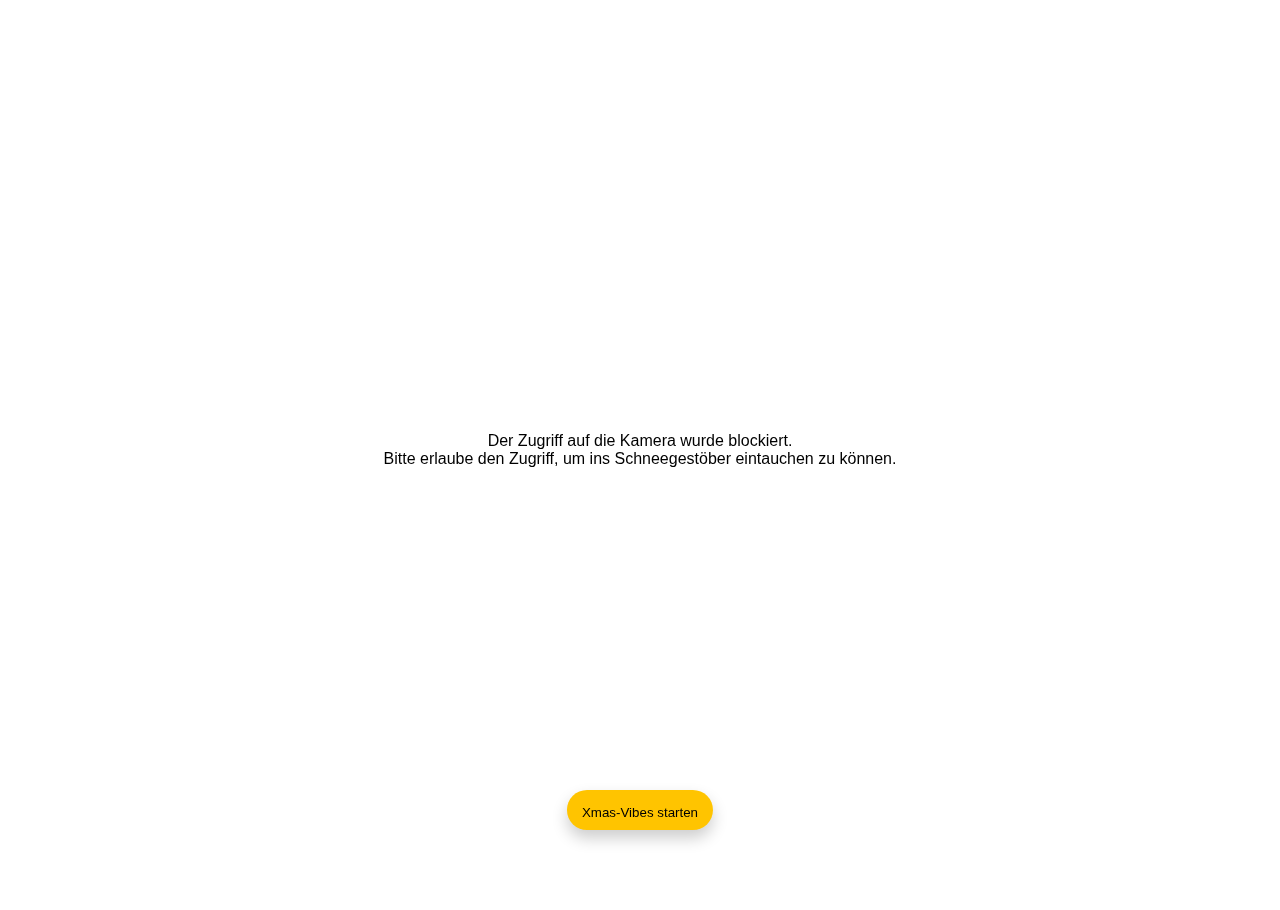
<file: index.html>
<!DOCTYPE html>
<html lang="de">
  <head>
    <meta charset="utf-8" />
    <meta name="viewport" content="width=device-width, initial-scale=1.0" />
    <link rel="stylesheet" href="styles.css" />
    <link href="https://fonts.cdnfonts.com/css/univers-lt-std" rel="stylesheet">
    <title>Schneeflocken</title>
  </head>
  <body>
    <video class="video" autoplay muted playsinline></video>
    <button id="playButton">
      Xmas-Vibes starten
    </button>
    <div id="container">
      <p>Kamera an, Stimmung hoch, Weihnachten los!</p>
    </div>
    <div class="snow"></div>
    <div class="snow"></div>
    <div class="snow"></div>
    <div class="snow"></div>
    <div class="snow"></div>
    <div class="snow"></div>
    <div class="snow"></div>
    <div class="snow"></div>
    <div class="snow"></div>
    <div class="snow"></div>
    <div class="snow"></div>
    <div class="snow"></div>
    <div class="snow"></div>
    <div class="snow"></div>
    <div class="snow"></div>
    <div class="snow"></div>
    <div class="snow"></div>
    <div class="snow"></div>
    <div class="snow"></div>
    <div class="snow"></div>
    <div class="snow"></div>
    <div class="snow"></div>
    <div class="snow"></div>
    <div class="snow"></div>
    <div class="snow"></div>
    <div class="snow"></div>
    <div class="snow"></div>
    <div class="snow"></div>
    <div class="snow"></div>
    <div class="snow"></div>
    <div class="snow"></div>
    <div class="snow"></div>
    <div class="snow"></div>
    <div class="snow"></div>
    <div class="snow"></div>
    <div class="snow"></div>
    <div class="snow"></div>
    <div class="snow"></div>
    <div class="snow"></div>
    <div class="snow"></div>
    <div class="snow"></div>
    <div class="snow"></div>
    <div class="snow"></div>
    <div class="snow"></div>
    <div class="snow"></div>
    <div class="snow"></div>
    <div class="snow"></div>
    <div class="snow"></div>
    <div class="snow"></div>
    <div class="snow"></div>
    <div class="snow"></div>
    <div class="snow"></div>
    <div class="snow"></div>
    <div class="snow"></div>
    <div class="snow"></div>
    <div class="snow"></div>
    <div class="snow"></div>
    <div class="snow"></div>
    <div class="snow"></div>
    <div class="snow"></div>
    <div class="snow"></div>
    <div class="snow"></div>
    <div class="snow"></div>
    <div class="snow"></div>
    <div class="snow"></div>
    <div class="snow"></div>
    <div class="snow"></div>
    <div class="snow"></div>
    <div class="snow"></div>
    <div class="snow"></div>
    <div class="snow"></div>
    <div class="snow"></div>
    <div class="snow"></div>
    <div class="snow"></div>
    <div class="snow"></div>
    <div class="snow"></div>
    <div class="snow"></div>
    <div class="snow"></div>
    <div class="snow"></div>
    <div class="snow"></div>
    <div class="snow"></div>
    <div class="snow"></div>
    <div class="snow"></div>
    <div class="snow"></div>
    <div class="snow"></div>
    <div class="snow"></div>
    <div class="snow"></div>
    <div class="snow"></div>
    <div class="snow"></div>
    <div class="snow"></div>
    <div class="snow"></div>
    <div class="snow"></div>
    <div class="snow"></div>
    <div class="snow"></div>
    <div class="snow"></div>
    <div class="snow"></div>
    <div class="snow"></div>
    <div class="snow"></div>
    <script src="main.js"></script>
  </body>
</html>
</file>
<file: styles.css>
:root {
  font-family: 'Univers LT Std', sans-serif;
}

html,
body {
  height: 100%;
  width: 100%;
  overflow: hidden;
}
body {
  margin: 0;
  position: fixed;
}
* {
  box-sizing: border-box;
}
.video {
  position: absolute;
  top: 0;
  left: 0;
  width: 100%;
  height: 100vh;
  object-fit: cover;
  z-index: -1;
  -webkit-transform: scaleX(-1);
  transform: scaleX(-1);
}
.snowflakes {
  position: absolute;
  z-index: 1;
}
#container {
  display: flex;
  justify-content: center;
  align-items: center;
  height: 100vh;
  text-align: center;
}
#playButton {
  background-color: #ffc400;
  color: black;
  border-radius: 30px;
  box-shadow: 0 8px 16px 0 rgba(0,0,0,0.2);
  border: none;
  bottom: 70px;
  position: fixed;
  padding: 15px;
  padding-bottom: 10px;
  left: 50%;
  transform: translateX(-50%);
  font-family: 'Univers LT Std', sans-serif;
}
#playButton:hover {
  cursor: pointer;
}
.snow {
  position: absolute;
  width: 10px;
  height: 10px;
  background: white;
  border-radius: 50%;
}
.snow:nth-child(1) {
  opacity: 0.2326;
  transform: translate(97.784vw, -10px) scale(0.471);
  animation: fall-1 28s -9s linear infinite;
}
@keyframes fall-1 {
  51.2% {
    transform: translate(105.4436vw, 51.2vh) scale(0.471);
  }
  to {
    transform: translate(101.6138vw, 100vh) scale(0.471);
  }
}
.snow:nth-child(2) {
  opacity: 0.2174;
  transform: translate(25.5022vw, -10px) scale(0.708);
  animation: fall-2 29s -11s linear infinite;
}
@keyframes fall-2 {
  43.105% {
    transform: translate(20.1755vw, 43.105vh) scale(0.708);
  }
  to {
    transform: translate(22.83885vw, 100vh) scale(0.708);
  }
}
.snow:nth-child(3) {
  opacity: 0.5999;
  transform: translate(18.7406vw, -10px) scale(0.5167);
  animation: fall-3 21s -21s linear infinite;
}
@keyframes fall-3 {
  52.322% {
    transform: translate(25.5754vw, 52.322vh) scale(0.5167);
  }
  to {
    transform: translate(22.158vw, 100vh) scale(0.5167);
  }
}
.snow:nth-child(4) {
  opacity: 0.6032;
  transform: translate(4.6839vw, -10px) scale(0.8998);
  animation: fall-4 14s -21s linear infinite;
}
@keyframes fall-4 {
  48.11% {
    transform: translate(7.9559vw, 48.11vh) scale(0.8998);
  }
  to {
    transform: translate(6.3199vw, 100vh) scale(0.8998);
  }
}
.snow:nth-child(5) {
  opacity: 0.4025;
  transform: translate(48.4325vw, -10px) scale(0.6366);
  animation: fall-5 26s -24s linear infinite;
}
@keyframes fall-5 {
  60.792% {
    transform: translate(42.9827vw, 60.792vh) scale(0.6366);
  }
  to {
    transform: translate(45.7076vw, 100vh) scale(0.6366);
  }
}
.snow:nth-child(6) {
  opacity: 0.1086;
  transform: translate(16.7668vw, -10px) scale(0.4376);
  animation: fall-6 24s -16s linear infinite;
}
@keyframes fall-6 {
  79.537% {
    transform: translate(15.4939vw, 79.537vh) scale(0.4376);
  }
  to {
    transform: translate(16.13035vw, 100vh) scale(0.4376);
  }
}
.snow:nth-child(7) {
  opacity: 0.7032;
  transform: translate(14.0865vw, -10px) scale(0.4771);
  animation: fall-7 10s -24s linear infinite;
}
@keyframes fall-7 {
  76.447% {
    transform: translate(5.0061vw, 76.447vh) scale(0.4771);
  }
  to {
    transform: translate(9.5463vw, 100vh) scale(0.4771);
  }
}
.snow:nth-child(8) {
  opacity: 0.2893;
  transform: translate(91.1609vw, -10px) scale(0.8132);
  animation: fall-8 28s -14s linear infinite;
}
@keyframes fall-8 {
  79.231% {
    transform: translate(93.2668vw, 79.231vh) scale(0.8132);
  }
  to {
    transform: translate(92.21385vw, 100vh) scale(0.8132);
  }
}
.snow:nth-child(9) {
  opacity: 0.7708;
  transform: translate(31.0513vw, -10px) scale(0.5205);
  animation: fall-9 25s -21s linear infinite;
}
@keyframes fall-9 {
  61.865% {
    transform: translate(38.7431vw, 61.865vh) scale(0.5205);
  }
  to {
    transform: translate(34.8972vw, 100vh) scale(0.5205);
  }
}
.snow:nth-child(10) {
  opacity: 0.7234;
  transform: translate(92.7142vw, -10px) scale(0.6919);
  animation: fall-10 15s -16s linear infinite;
}
@keyframes fall-10 {
  77.861% {
    transform: translate(93.9263vw, 77.861vh) scale(0.6919);
  }
  to {
    transform: translate(93.32025vw, 100vh) scale(0.6919);
  }
}
.snow:nth-child(11) {
  opacity: 0.5819;
  transform: translate(29.5519vw, -10px) scale(0.072);
  animation: fall-11 11s -24s linear infinite;
}
@keyframes fall-11 {
  38.77% {
    transform: translate(27.7484vw, 38.77vh) scale(0.072);
  }
  to {
    transform: translate(28.65015vw, 100vh) scale(0.072);
  }
}
.snow:nth-child(12) {
  opacity: 0.0245;
  transform: translate(61.3277vw, -10px) scale(0.6654);
  animation: fall-12 24s -5s linear infinite;
}
@keyframes fall-12 {
  41.877% {
    transform: translate(54.0568vw, 41.877vh) scale(0.6654);
  }
  to {
    transform: translate(57.69225vw, 100vh) scale(0.6654);
  }
}
.snow:nth-child(13) {
  opacity: 0.8788;
  transform: translate(86.7467vw, -10px) scale(0.4931);
  animation: fall-13 25s -2s linear infinite;
}
@keyframes fall-13 {
  49.986% {
    transform: translate(92.7488vw, 49.986vh) scale(0.4931);
  }
  to {
    transform: translate(89.74775vw, 100vh) scale(0.4931);
  }
}
.snow:nth-child(14) {
  opacity: 0.9322;
  transform: translate(57.3014vw, -10px) scale(0.0286);
  animation: fall-14 18s -20s linear infinite;
}
@keyframes fall-14 {
  62.28% {
    transform: translate(58.4279vw, 62.28vh) scale(0.0286);
  }
  to {
    transform: translate(57.86465vw, 100vh) scale(0.0286);
  }
}
.snow:nth-child(15) {
  opacity: 0.4757;
  transform: translate(91.9656vw, -10px) scale(0.3877);
  animation: fall-15 14s -20s linear infinite;
}
@keyframes fall-15 {
  71.829% {
    transform: translate(94.1409vw, 71.829vh) scale(0.3877);
  }
  to {
    transform: translate(93.05325vw, 100vh) scale(0.3877);
  }
}
.snow:nth-child(16) {
  opacity: 0.4997;
  transform: translate(45.9431vw, -10px) scale(0.7522);
  animation: fall-16 28s -5s linear infinite;
}
@keyframes fall-16 {
  67.307% {
    transform: translate(47.8109vw, 67.307vh) scale(0.7522);
  }
  to {
    transform: translate(46.877vw, 100vh) scale(0.7522);
  }
}
.snow:nth-child(17) {
  opacity: 0.6369;
  transform: translate(66.1889vw, -10px) scale(0.1399);
  animation: fall-17 19s -26s linear infinite;
}
@keyframes fall-17 {
  57.839% {
    transform: translate(69.8366vw, 57.839vh) scale(0.1399);
  }
  to {
    transform: translate(68.01275vw, 100vh) scale(0.1399);
  }
}
.snow:nth-child(18) {
  opacity: 0.5237;
  transform: translate(80.4355vw, -10px) scale(0.1402);
  animation: fall-18 25s -12s linear infinite;
}
@keyframes fall-18 {
  42.221% {
    transform: translate(82.7931vw, 42.221vh) scale(0.1402);
  }
  to {
    transform: translate(81.6143vw, 100vh) scale(0.1402);
  }
}
.snow:nth-child(19) {
  opacity: 0.7367;
  transform: translate(40.6952vw, -10px) scale(0.3616);
  animation: fall-19 28s -6s linear infinite;
}
@keyframes fall-19 {
  73.876% {
    transform: translate(42.7999vw, 73.876vh) scale(0.3616);
  }
  to {
    transform: translate(41.74755vw, 100vh) scale(0.3616);
  }
}
.snow:nth-child(20) {
  opacity: 0.261;
  transform: translate(35.4382vw, -10px) scale(0.5869);
  animation: fall-20 19s -8s linear infinite;
}
@keyframes fall-20 {
  53.608% {
    transform: translate(44.6489vw, 53.608vh) scale(0.5869);
  }
  to {
    transform: translate(40.04355vw, 100vh) scale(0.5869);
  }
}
.snow:nth-child(21) {
  opacity: 0.0144;
  transform: translate(6.2214vw, -10px) scale(0.9642);
  animation: fall-21 10s -10s linear infinite;
}
@keyframes fall-21 {
  33.222% {
    transform: translate(9.7078vw, 33.222vh) scale(0.9642);
  }
  to {
    transform: translate(7.9646vw, 100vh) scale(0.9642);
  }
}
.snow:nth-child(22) {
  opacity: 0.406;
  transform: translate(77.029vw, -10px) scale(0.9118);
  animation: fall-22 20s -7s linear infinite;
}
@keyframes fall-22 {
  46.154% {
    transform: translate(71.0746vw, 46.154vh) scale(0.9118);
  }
  to {
    transform: translate(74.0518vw, 100vh) scale(0.9118);
  }
}
.snow:nth-child(23) {
  opacity: 0.174;
  transform: translate(95.9669vw, -10px) scale(0.527);
  animation: fall-23 24s -12s linear infinite;
}
@keyframes fall-23 {
  48.699% {
    transform: translate(102.9522vw, 48.699vh) scale(0.527);
  }
  to {
    transform: translate(99.45955vw, 100vh) scale(0.527);
  }
}
.snow:nth-child(24) {
  opacity: 0.1946;
  transform: translate(78.7736vw, -10px) scale(0.1177);
  animation: fall-24 12s -10s linear infinite;
}
@keyframes fall-24 {
  42.522% {
    transform: translate(87.4435vw, 42.522vh) scale(0.1177);
  }
  to {
    transform: translate(83.10855vw, 100vh) scale(0.1177);
  }
}
.snow:nth-child(25) {
  opacity: 0.7909;
  transform: translate(70.5991vw, -10px) scale(0.8464);
  animation: fall-25 24s -6s linear infinite;
}
@keyframes fall-25 {
  67.049% {
    transform: translate(66.3983vw, 67.049vh) scale(0.8464);
  }
  to {
    transform: translate(68.4987vw, 100vh) scale(0.8464);
  }
}
.snow:nth-child(26) {
  opacity: 0.648;
  transform: translate(91.3327vw, -10px) scale(0.0936);
  animation: fall-26 25s -13s linear infinite;
}
@keyframes fall-26 {
  47.635% {
    transform: translate(86.3994vw, 47.635vh) scale(0.0936);
  }
  to {
    transform: translate(88.86605vw, 100vh) scale(0.0936);
  }
}
.snow:nth-child(27) {
  opacity: 0.9435;
  transform: translate(4.7304vw, -10px) scale(0.161);
  animation: fall-27 19s -28s linear infinite;
}
@keyframes fall-27 {
  30.258% {
    transform: translate(0.1244vw, 30.258vh) scale(0.161);
  }
  to {
    transform: translate(2.4274vw, 100vh) scale(0.161);
  }
}
.snow:nth-child(28) {
  opacity: 0.9919;
  transform: translate(2.9963vw, -10px) scale(0.5264);
  animation: fall-28 27s -22s linear infinite;
}
@keyframes fall-28 {
  32.808% {
    transform: translate(1.2658vw, 32.808vh) scale(0.5264);
  }
  to {
    transform: translate(2.13105vw, 100vh) scale(0.5264);
  }
}
.snow:nth-child(29) {
  opacity: 0.6265;
  transform: translate(19.7944vw, -10px) scale(0.4726);
  animation: fall-29 13s -17s linear infinite;
}
@keyframes fall-29 {
  75.561% {
    transform: translate(15.5111vw, 75.561vh) scale(0.4726);
  }
  to {
    transform: translate(17.65275vw, 100vh) scale(0.4726);
  }
}
.snow:nth-child(30) {
  opacity: 0.626;
  transform: translate(49.1702vw, -10px) scale(0.6995);
  animation: fall-30 18s -24s linear infinite;
}
@keyframes fall-30 {
  56.571% {
    transform: translate(42.0343vw, 56.571vh) scale(0.6995);
  }
  to {
    transform: translate(45.60225vw, 100vh) scale(0.6995);
  }
}
.snow:nth-child(31) {
  opacity: 0.7875;
  transform: translate(26.9118vw, -10px) scale(0.7693);
  animation: fall-31 28s -14s linear infinite;
}
@keyframes fall-31 {
  47.984% {
    transform: translate(32.9623vw, 47.984vh) scale(0.7693);
  }
  to {
    transform: translate(29.93705vw, 100vh) scale(0.7693);
  }
}
.snow:nth-child(32) {
  opacity: 0.2281;
  transform: translate(40.9419vw, -10px) scale(0.9307);
  animation: fall-32 21s -2s linear infinite;
}
@keyframes fall-32 {
  44.938% {
    transform: translate(41.4691vw, 44.938vh) scale(0.9307);
  }
  to {
    transform: translate(41.2055vw, 100vh) scale(0.9307);
  }
}
.snow:nth-child(33) {
  opacity: 0.5771;
  transform: translate(80.9405vw, -10px) scale(0.9652);
  animation: fall-33 15s -2s linear infinite;
}
@keyframes fall-33 {
  38.625% {
    transform: translate(74.4746vw, 38.625vh) scale(0.9652);
  }
  to {
    transform: translate(77.70755vw, 100vh) scale(0.9652);
  }
}
.snow:nth-child(34) {
  opacity: 0.13;
  transform: translate(42.0434vw, -10px) scale(0.7184);
  animation: fall-34 29s -22s linear infinite;
}
@keyframes fall-34 {
  37.727% {
    transform: translate(41.8674vw, 37.727vh) scale(0.7184);
  }
  to {
    transform: translate(41.9554vw, 100vh) scale(0.7184);
  }
}
.snow:nth-child(35) {
  opacity: 0.2617;
  transform: translate(65.8406vw, -10px) scale(0.7623);
  animation: fall-35 13s -25s linear infinite;
}
@keyframes fall-35 {
  76.14% {
    transform: translate(75.7875vw, 76.14vh) scale(0.7623);
  }
  to {
    transform: translate(70.81405vw, 100vh) scale(0.7623);
  }
}
.snow:nth-child(36) {
  opacity: 0.5775;
  transform: translate(38.9514vw, -10px) scale(0.7368);
  animation: fall-36 14s -11s linear infinite;
}
@keyframes fall-36 {
  76.682% {
    transform: translate(40.9056vw, 76.682vh) scale(0.7368);
  }
  to {
    transform: translate(39.9285vw, 100vh) scale(0.7368);
  }
}
.snow:nth-child(37) {
  opacity: 0.5613;
  transform: translate(5.9649vw, -10px) scale(0.8136);
  animation: fall-37 10s -24s linear infinite;
}
@keyframes fall-37 {
  41.375% {
    transform: translate(11.0696vw, 41.375vh) scale(0.8136);
  }
  to {
    transform: translate(8.51725vw, 100vh) scale(0.8136);
  }
}
.snow:nth-child(38) {
  opacity: 0.4978;
  transform: translate(64.7624vw, -10px) scale(0.7154);
  animation: fall-38 25s -4s linear infinite;
}
@keyframes fall-38 {
  77.398% {
    transform: translate(68.4924vw, 77.398vh) scale(0.7154);
  }
  to {
    transform: translate(66.6274vw, 100vh) scale(0.7154);
  }
}
.snow:nth-child(39) {
  opacity: 0.4789;
  transform: translate(25.7957vw, -10px) scale(0.7027);
  animation: fall-39 21s -3s linear infinite;
}
@keyframes fall-39 {
  71.16% {
    transform: translate(28.2824vw, 71.16vh) scale(0.7027);
  }
  to {
    transform: translate(27.03905vw, 100vh) scale(0.7027);
  }
}
.snow:nth-child(40) {
  opacity: 0.2741;
  transform: translate(72.6596vw, -10px) scale(0.8534);
  animation: fall-40 29s -28s linear infinite;
}
@keyframes fall-40 {
  56.945% {
    transform: translate(78.4959vw, 56.945vh) scale(0.8534);
  }
  to {
    transform: translate(75.57775vw, 100vh) scale(0.8534);
  }
}
.snow:nth-child(41) {
  opacity: 0.5996;
  transform: translate(14.0759vw, -10px) scale(0.1461);
  animation: fall-41 26s -10s linear infinite;
}
@keyframes fall-41 {
  67.291% {
    transform: translate(15.2245vw, 67.291vh) scale(0.1461);
  }
  to {
    transform: translate(14.6502vw, 100vh) scale(0.1461);
  }
}
.snow:nth-child(42) {
  opacity: 0.2237;
  transform: translate(32.3792vw, -10px) scale(0.7184);
  animation: fall-42 24s -21s linear infinite;
}
@keyframes fall-42 {
  46.047% {
    transform: translate(33.2625vw, 46.047vh) scale(0.7184);
  }
  to {
    transform: translate(32.82085vw, 100vh) scale(0.7184);
  }
}
.snow:nth-child(43) {
  opacity: 0.3063;
  transform: translate(53.8334vw, -10px) scale(0.7896);
  animation: fall-43 10s -6s linear infinite;
}
@keyframes fall-43 {
  37.439% {
    transform: translate(62.709vw, 37.439vh) scale(0.7896);
  }
  to {
    transform: translate(58.2712vw, 100vh) scale(0.7896);
  }
}
.snow:nth-child(44) {
  opacity: 0.77;
  transform: translate(7.6294vw, -10px) scale(0.2414);
  animation: fall-44 15s -21s linear infinite;
}
@keyframes fall-44 {
  38.005% {
    transform: translate(2.6626vw, 38.005vh) scale(0.2414);
  }
  to {
    transform: translate(5.146vw, 100vh) scale(0.2414);
  }
}
.snow:nth-child(45) {
  opacity: 0.1855;
  transform: translate(81.9534vw, -10px) scale(0.0994);
  animation: fall-45 22s -12s linear infinite;
}
@keyframes fall-45 {
  39.484% {
    transform: translate(80.8075vw, 39.484vh) scale(0.0994);
  }
  to {
    transform: translate(81.38045vw, 100vh) scale(0.0994);
  }
}
.snow:nth-child(46) {
  opacity: 0.1766;
  transform: translate(14.4432vw, -10px) scale(0.5106);
  animation: fall-46 28s -14s linear infinite;
}
@keyframes fall-46 {
  77.869% {
    transform: translate(14.993vw, 77.869vh) scale(0.5106);
  }
  to {
    transform: translate(14.7181vw, 100vh) scale(0.5106);
  }
}
.snow:nth-child(47) {
  opacity: 0.7327;
  transform: translate(51.3332vw, -10px) scale(0.8117);
  animation: fall-47 15s -11s linear infinite;
}
@keyframes fall-47 {
  63.89% {
    transform: translate(43.3393vw, 63.89vh) scale(0.8117);
  }
  to {
    transform: translate(47.33625vw, 100vh) scale(0.8117);
  }
}
.snow:nth-child(48) {
  opacity: 0.5785;
  transform: translate(42.7412vw, -10px) scale(0.8476);
  animation: fall-48 20s -20s linear infinite;
}
@keyframes fall-48 {
  58.474% {
    transform: translate(45.6932vw, 58.474vh) scale(0.8476);
  }
  to {
    transform: translate(44.2172vw, 100vh) scale(0.8476);
  }
}
.snow:nth-child(49) {
  opacity: 0.007;
  transform: translate(2.5322vw, -10px) scale(0.8415);
  animation: fall-49 22s -13s linear infinite;
}
@keyframes fall-49 {
  43.414% {
    transform: translate(5.5897vw, 43.414vh) scale(0.8415);
  }
  to {
    transform: translate(4.06095vw, 100vh) scale(0.8415);
  }
}
.snow:nth-child(50) {
  opacity: 0.6955;
  transform: translate(23.8981vw, -10px) scale(0.5083);
  animation: fall-50 24s -5s linear infinite;
}
@keyframes fall-50 {
  38.256% {
    transform: translate(26.4895vw, 38.256vh) scale(0.5083);
  }
  to {
    transform: translate(25.1938vw, 100vh) scale(0.5083);
  }
}
.snow:nth-child(51) {
  opacity: 0.6521;
  transform: translate(7.2183vw, -10px) scale(0.3992);
  animation: fall-51 18s -16s linear infinite;
}
@keyframes fall-51 {
  33.884% {
    transform: translate(13.0399vw, 33.884vh) scale(0.3992);
  }
  to {
    transform: translate(10.1291vw, 100vh) scale(0.3992);
  }
}
.snow:nth-child(52) {
  opacity: 0.0814;
  transform: translate(88.7868vw, -10px) scale(0.8233);
  animation: fall-52 23s -15s linear infinite;
}
@keyframes fall-52 {
  45.175% {
    transform: translate(79.3637vw, 45.175vh) scale(0.8233);
  }
  to {
    transform: translate(84.07525vw, 100vh) scale(0.8233);
  }
}
.snow:nth-child(53) {
  opacity: 0.8691;
  transform: translate(64.5095vw, -10px) scale(0.1425);
  animation: fall-53 17s -15s linear infinite;
}
@keyframes fall-53 {
  34.416% {
    transform: translate(60.9184vw, 34.416vh) scale(0.1425);
  }
  to {
    transform: translate(62.71395vw, 100vh) scale(0.1425);
  }
}
.snow:nth-child(54) {
  opacity: 0.6755;
  transform: translate(5.6054vw, -10px) scale(0.1629);
  animation: fall-54 20s -14s linear infinite;
}
@keyframes fall-54 {
  70.376% {
    transform: translate(1.7127vw, 70.376vh) scale(0.1629);
  }
  to {
    transform: translate(3.65905vw, 100vh) scale(0.1629);
  }
}
.snow:nth-child(55) {
  opacity: 0.6408;
  transform: translate(52.4032vw, -10px) scale(0.7621);
  animation: fall-55 12s -24s linear infinite;
}
@keyframes fall-55 {
  77.712% {
    transform: translate(54.3825vw, 77.712vh) scale(0.7621);
  }
  to {
    transform: translate(53.39285vw, 100vh) scale(0.7621);
  }
}
.snow:nth-child(56) {
  opacity: 0.6799;
  transform: translate(12.116vw, -10px) scale(0.3049);
  animation: fall-56 29s -10s linear infinite;
}
@keyframes fall-56 {
  71.622% {
    transform: translate(8.9308vw, 71.622vh) scale(0.3049);
  }
  to {
    transform: translate(10.5234vw, 100vh) scale(0.3049);
  }
}
.snow:nth-child(57) {
  opacity: 0.9192;
  transform: translate(83.7462vw, -10px) scale(0.3637);
  animation: fall-57 21s -26s linear infinite;
}
@keyframes fall-57 {
  64.052% {
    transform: translate(85.0897vw, 64.052vh) scale(0.3637);
  }
  to {
    transform: translate(84.41795vw, 100vh) scale(0.3637);
  }
}
.snow:nth-child(58) {
  opacity: 0.1908;
  transform: translate(43.9876vw, -10px) scale(0.9882);
  animation: fall-58 13s -9s linear infinite;
}
@keyframes fall-58 {
  61.088% {
    transform: translate(44.8237vw, 61.088vh) scale(0.9882);
  }
  to {
    transform: translate(44.40565vw, 100vh) scale(0.9882);
  }
}
.snow:nth-child(59) {
  opacity: 0.79;
  transform: translate(93.902vw, -10px) scale(0.0596);
  animation: fall-59 30s -15s linear infinite;
}
@keyframes fall-59 {
  69.238% {
    transform: translate(97.4835vw, 69.238vh) scale(0.0596);
  }
  to {
    transform: translate(95.69275vw, 100vh) scale(0.0596);
  }
}
.snow:nth-child(60) {
  opacity: 0.4609;
  transform: translate(84.412vw, -10px) scale(0.6457);
  animation: fall-60 21s -20s linear infinite;
}
@keyframes fall-60 {
  71.926% {
    transform: translate(90.6817vw, 71.926vh) scale(0.6457);
  }
  to {
    transform: translate(87.54685vw, 100vh) scale(0.6457);
  }
}
.snow:nth-child(61) {
  opacity: 0.3416;
  transform: translate(96.7882vw, -10px) scale(0.9533);
  animation: fall-61 15s -28s linear infinite;
}
@keyframes fall-61 {
  42.665% {
    transform: translate(105.9275vw, 42.665vh) scale(0.9533);
  }
  to {
    transform: translate(101.35785vw, 100vh) scale(0.9533);
  }
}
.snow:nth-child(62) {
  opacity: 0.0718;
  transform: translate(87.5812vw, -10px) scale(0.9555);
  animation: fall-62 28s -8s linear infinite;
}
@keyframes fall-62 {
  51.763% {
    transform: translate(90.6963vw, 51.763vh) scale(0.9555);
  }
  to {
    transform: translate(89.13875vw, 100vh) scale(0.9555);
  }
}
.snow:nth-child(63) {
  opacity: 0.3224;
  transform: translate(89.2637vw, -10px) scale(0.6056);
  animation: fall-63 30s -25s linear infinite;
}
@keyframes fall-63 {
  73.335% {
    transform: translate(95.1884vw, 73.335vh) scale(0.6056);
  }
  to {
    transform: translate(92.22605vw, 100vh) scale(0.6056);
  }
}
.snow:nth-child(64) {
  opacity: 0.2;
  transform: translate(68.9621vw, -10px) scale(0.1571);
  animation: fall-64 28s -12s linear infinite;
}
@keyframes fall-64 {
  75.342% {
    transform: translate(67.5458vw, 75.342vh) scale(0.1571);
  }
  to {
    transform: translate(68.25395vw, 100vh) scale(0.1571);
  }
}
.snow:nth-child(65) {
  opacity: 0.8593;
  transform: translate(15.625vw, -10px) scale(0.7272);
  animation: fall-65 22s -29s linear infinite;
}
@keyframes fall-65 {
  77.692% {
    transform: translate(6.7115vw, 77.692vh) scale(0.7272);
  }
  to {
    transform: translate(11.16825vw, 100vh) scale(0.7272);
  }
}
.snow:nth-child(66) {
  opacity: 0.9897;
  transform: translate(95.6076vw, -10px) scale(0.6367);
  animation: fall-66 24s -24s linear infinite;
}
@keyframes fall-66 {
  33.343% {
    transform: translate(103.8049vw, 33.343vh) scale(0.6367);
  }
  to {
    transform: translate(99.70625vw, 100vh) scale(0.6367);
  }
}
.snow:nth-child(67) {
  opacity: 0.1746;
  transform: translate(55.6962vw, -10px) scale(0.9172);
  animation: fall-67 20s -1s linear infinite;
}
@keyframes fall-67 {
  45.607% {
    transform: translate(53.9485vw, 45.607vh) scale(0.9172);
  }
  to {
    transform: translate(54.82235vw, 100vh) scale(0.9172);
  }
}
.snow:nth-child(68) {
  opacity: 0.7682;
  transform: translate(44.906vw, -10px) scale(0.3646);
  animation: fall-68 12s -24s linear infinite;
}
@keyframes fall-68 {
  65.876% {
    transform: translate(39.0028vw, 65.876vh) scale(0.3646);
  }
  to {
    transform: translate(41.9544vw, 100vh) scale(0.3646);
  }
}
.snow:nth-child(69) {
  opacity: 0.1902;
  transform: translate(23.8981vw, -10px) scale(0.1268);
  animation: fall-69 20s -23s linear infinite;
}
@keyframes fall-69 {
  47.881% {
    transform: translate(15.5221vw, 47.881vh) scale(0.1268);
  }
  to {
    transform: translate(19.7101vw, 100vh) scale(0.1268);
  }
}
.snow:nth-child(70) {
  opacity: 0.4542;
  transform: translate(40.88vw, -10px) scale(0.2087);
  animation: fall-70 14s -10s linear infinite;
}
@keyframes fall-70 {
  70.05% {
    transform: translate(48.9103vw, 70.05vh) scale(0.2087);
  }
  to {
    transform: translate(44.89515vw, 100vh) scale(0.2087);
  }
}
.snow:nth-child(71) {
  opacity: 0.7224;
  transform: translate(36.7672vw, -10px) scale(0.5802);
  animation: fall-71 28s -26s linear infinite;
}
@keyframes fall-71 {
  72.959% {
    transform: translate(40.3157vw, 72.959vh) scale(0.5802);
  }
  to {
    transform: translate(38.54145vw, 100vh) scale(0.5802);
  }
}
.snow:nth-child(72) {
  opacity: 0.9619;
  transform: translate(65.5381vw, -10px) scale(0.4019);
  animation: fall-72 28s -28s linear infinite;
}
@keyframes fall-72 {
  71.713% {
    transform: translate(56.0792vw, 71.713vh) scale(0.4019);
  }
  to {
    transform: translate(60.80865vw, 100vh) scale(0.4019);
  }
}
.snow:nth-child(73) {
  opacity: 0.6881;
  transform: translate(22.9163vw, -10px) scale(0.8237);
  animation: fall-73 20s -24s linear infinite;
}
@keyframes fall-73 {
  72.128% {
    transform: translate(24.4517vw, 72.128vh) scale(0.8237);
  }
  to {
    transform: translate(23.684vw, 100vh) scale(0.8237);
  }
}
.snow:nth-child(74) {
  opacity: 0.3682;
  transform: translate(37.026vw, -10px) scale(0.2004);
  animation: fall-74 11s -20s linear infinite;
}
@keyframes fall-74 {
  38.16% {
    transform: translate(29.0786vw, 38.16vh) scale(0.2004);
  }
  to {
    transform: translate(33.0523vw, 100vh) scale(0.2004);
  }
}
.snow:nth-child(75) {
  opacity: 0.924;
  transform: translate(77.8641vw, -10px) scale(0.7927);
  animation: fall-75 27s -18s linear infinite;
}
@keyframes fall-75 {
  63.224% {
    transform: translate(78.6307vw, 63.224vh) scale(0.7927);
  }
  to {
    transform: translate(78.2474vw, 100vh) scale(0.7927);
  }
}
.snow:nth-child(76) {
  opacity: 0.0313;
  transform: translate(98.6602vw, -10px) scale(0.714);
  animation: fall-76 18s -11s linear infinite;
}
@keyframes fall-76 {
  49.549% {
    transform: translate(89.5306vw, 49.549vh) scale(0.714);
  }
  to {
    transform: translate(94.0954vw, 100vh) scale(0.714);
  }
}
.snow:nth-child(77) {
  opacity: 0.8419;
  transform: translate(44.7478vw, -10px) scale(0.7978);
  animation: fall-77 25s -23s linear infinite;
}
@keyframes fall-77 {
  31.677% {
    transform: translate(47.7115vw, 31.677vh) scale(0.7978);
  }
  to {
    transform: translate(46.22965vw, 100vh) scale(0.7978);
  }
}
.snow:nth-child(78) {
  opacity: 0.6672;
  transform: translate(26.0632vw, -10px) scale(0.8859);
  animation: fall-78 29s -10s linear infinite;
}
@keyframes fall-78 {
  54.389% {
    transform: translate(16.1147vw, 54.389vh) scale(0.8859);
  }
  to {
    transform: translate(21.08895vw, 100vh) scale(0.8859);
  }
}
.snow:nth-child(79) {
  opacity: 0.9988;
  transform: translate(71.4619vw, -10px) scale(0.5506);
  animation: fall-79 24s -19s linear infinite;
}
@keyframes fall-79 {
  70.042% {
    transform: translate(80.4228vw, 70.042vh) scale(0.5506);
  }
  to {
    transform: translate(75.94235vw, 100vh) scale(0.5506);
  }
}
.snow:nth-child(80) {
  opacity: 0.0529;
  transform: translate(8.865vw, -10px) scale(0.2972);
  animation: fall-80 17s -17s linear infinite;
}
@keyframes fall-80 {
  30.041% {
    transform: translate(15.7284vw, 30.041vh) scale(0.2972);
  }
  to {
    transform: translate(12.2967vw, 100vh) scale(0.2972);
  }
}
.snow:nth-child(81) {
  opacity: 0.1221;
  transform: translate(26.2706vw, -10px) scale(0.5582);
  animation: fall-81 28s -2s linear infinite;
}
@keyframes fall-81 {
  73.981% {
    transform: translate(22.3865vw, 73.981vh) scale(0.5582);
  }
  to {
    transform: translate(24.32855vw, 100vh) scale(0.5582);
  }
}
.snow:nth-child(82) {
  opacity: 0.7707;
  transform: translate(48.7564vw, -10px) scale(0.1024);
  animation: fall-82 26s -27s linear infinite;
}
@keyframes fall-82 {
  45.781% {
    transform: translate(49.0992vw, 45.781vh) scale(0.1024);
  }
  to {
    transform: translate(48.9278vw, 100vh) scale(0.1024);
  }
}
.snow:nth-child(83) {
  opacity: 0.5337;
  transform: translate(19.4679vw, -10px) scale(0.5662);
  animation: fall-83 27s -5s linear infinite;
}
@keyframes fall-83 {
  69.136% {
    transform: translate(22.7123vw, 69.136vh) scale(0.5662);
  }
  to {
    transform: translate(21.0901vw, 100vh) scale(0.5662);
  }
}
.snow:nth-child(84) {
  opacity: 0.9913;
  transform: translate(11.479vw, -10px) scale(0.7155);
  animation: fall-84 16s -25s linear infinite;
}
@keyframes fall-84 {
  51.816% {
    transform: translate(2.8644vw, 51.816vh) scale(0.7155);
  }
  to {
    transform: translate(7.1717vw, 100vh) scale(0.7155);
  }
}
.snow:nth-child(85) {
  opacity: 0.7722;
  transform: translate(49.894vw, -10px) scale(0.5853);
  animation: fall-85 28s -17s linear infinite;
}
@keyframes fall-85 {
  37.963% {
    transform: translate(58.9991vw, 37.963vh) scale(0.5853);
  }
  to {
    transform: translate(54.44655vw, 100vh) scale(0.5853);
  }
}
.snow:nth-child(86) {
  opacity: 0.8118;
  transform: translate(4.9065vw, -10px) scale(0.7501);
  animation: fall-86 24s -7s linear infinite;
}
@keyframes fall-86 {
  42.2% {
    transform: translate(8.6314vw, 42.2vh) scale(0.7501);
  }
  to {
    transform: translate(6.76895vw, 100vh) scale(0.7501);
  }
}
.snow:nth-child(87) {
  opacity: 0.308;
  transform: translate(49.5569vw, -10px) scale(0.948);
  animation: fall-87 21s -28s linear infinite;
}
@keyframes fall-87 {
  44.405% {
    transform: translate(48.6201vw, 44.405vh) scale(0.948);
  }
  to {
    transform: translate(49.0885vw, 100vh) scale(0.948);
  }
}
.snow:nth-child(88) {
  opacity: 0.5522;
  transform: translate(93.1654vw, -10px) scale(0.6703);
  animation: fall-88 21s -28s linear infinite;
}
@keyframes fall-88 {
  38.685% {
    transform: translate(92.1513vw, 38.685vh) scale(0.6703);
  }
  to {
    transform: translate(92.65835vw, 100vh) scale(0.6703);
  }
}
.snow:nth-child(89) {
  opacity: 0.9636;
  transform: translate(58.2659vw, -10px) scale(0.096);
  animation: fall-89 22s -25s linear infinite;
}
@keyframes fall-89 {
  58.515% {
    transform: translate(58.9574vw, 58.515vh) scale(0.096);
  }
  to {
    transform: translate(58.61165vw, 100vh) scale(0.096);
  }
}
.snow:nth-child(90) {
  opacity: 0.7092;
  transform: translate(70.5152vw, -10px) scale(0.1494);
  animation: fall-90 15s -20s linear infinite;
}
@keyframes fall-90 {
  40.239% {
    transform: translate(67.4679vw, 40.239vh) scale(0.1494);
  }
  to {
    transform: translate(68.99155vw, 100vh) scale(0.1494);
  }
}
.snow:nth-child(91) {
  opacity: 0.0972;
  transform: translate(0.9181vw, -10px) scale(0.4947);
  animation: fall-91 21s -30s linear infinite;
}
@keyframes fall-91 {
  62.018% {
    transform: translate(-6.5264vw, 62.018vh) scale(0.4947);
  }
  to {
    transform: translate(-2.80415vw, 100vh) scale(0.4947);
  }
}
.snow:nth-child(92) {
  opacity: 0.3119;
  transform: translate(38.1877vw, -10px) scale(0.9915);
  animation: fall-92 19s -11s linear infinite;
}
@keyframes fall-92 {
  67.273% {
    transform: translate(34.172vw, 67.273vh) scale(0.9915);
  }
  to {
    transform: translate(36.17985vw, 100vh) scale(0.9915);
  }
}
.snow:nth-child(93) {
  opacity: 0.2656;
  transform: translate(76.6605vw, -10px) scale(0.8883);
  animation: fall-93 21s -12s linear infinite;
}
@keyframes fall-93 {
  68.686% {
    transform: translate(80.6742vw, 68.686vh) scale(0.8883);
  }
  to {
    transform: translate(78.66735vw, 100vh) scale(0.8883);
  }
}
.snow:nth-child(94) {
  opacity: 0.8816;
  transform: translate(27.6692vw, -10px) scale(0.2275);
  animation: fall-94 20s -10s linear infinite;
}
@keyframes fall-94 {
  76.142% {
    transform: translate(26.0571vw, 76.142vh) scale(0.2275);
  }
  to {
    transform: translate(26.86315vw, 100vh) scale(0.2275);
  }
}
.snow:nth-child(95) {
  opacity: 0.6941;
  transform: translate(47.8177vw, -10px) scale(0.9367);
  animation: fall-95 13s -27s linear infinite;
}
@keyframes fall-95 {
  48.239% {
    transform: translate(38.7307vw, 48.239vh) scale(0.9367);
  }
  to {
    transform: translate(43.2742vw, 100vh) scale(0.9367);
  }
}
.snow:nth-child(96) {
  opacity: 0.9929;
  transform: translate(76.7571vw, -10px) scale(0.9128);
  animation: fall-96 15s -6s linear infinite;
}
@keyframes fall-96 {
  30.499% {
    transform: translate(66.8224vw, 30.499vh) scale(0.9128);
  }
  to {
    transform: translate(71.78975vw, 100vh) scale(0.9128);
  }
}
.snow:nth-child(97) {
  opacity: 0.9348;
  transform: translate(60.9147vw, -10px) scale(0.7338);
  animation: fall-97 22s -4s linear infinite;
}
@keyframes fall-97 {
  74.432% {
    transform: translate(53.5823vw, 74.432vh) scale(0.7338);
  }
  to {
    transform: translate(57.2485vw, 100vh) scale(0.7338);
  }
}
.snow:nth-child(98) {
  opacity: 0.4984;
  transform: translate(64.5035vw, -10px) scale(0.3144);
  animation: fall-98 13s -21s linear infinite;
}
@keyframes fall-98 {
  73.913% {
    transform: translate(67.1858vw, 73.913vh) scale(0.3144);
  }
  to {
    transform: translate(65.84465vw, 100vh) scale(0.3144);
  }
}
.snow:nth-child(99) {
  opacity: 0.8777;
  transform: translate(69.1405vw, -10px) scale(0.3659);
  animation: fall-99 14s -17s linear infinite;
}
@keyframes fall-99 {
  59.742% {
    transform: translate(78.2592vw, 59.742vh) scale(0.3659);
  }
  to {
    transform: translate(73.69985vw, 100vh) scale(0.3659);
  }
}
.snow:nth-child(100) {
  opacity: 0.3686;
  transform: translate(41.9683vw, -10px) scale(0.4078);
  animation: fall-100 19s -30s linear infinite;
}
@keyframes fall-100 {
  76.679% {
    transform: translate(38.6981vw, 76.679vh) scale(0.4078);
  }
  to {
    transform: translate(40.3332vw, 100vh) scale(0.4078);
  }
}
</file>
